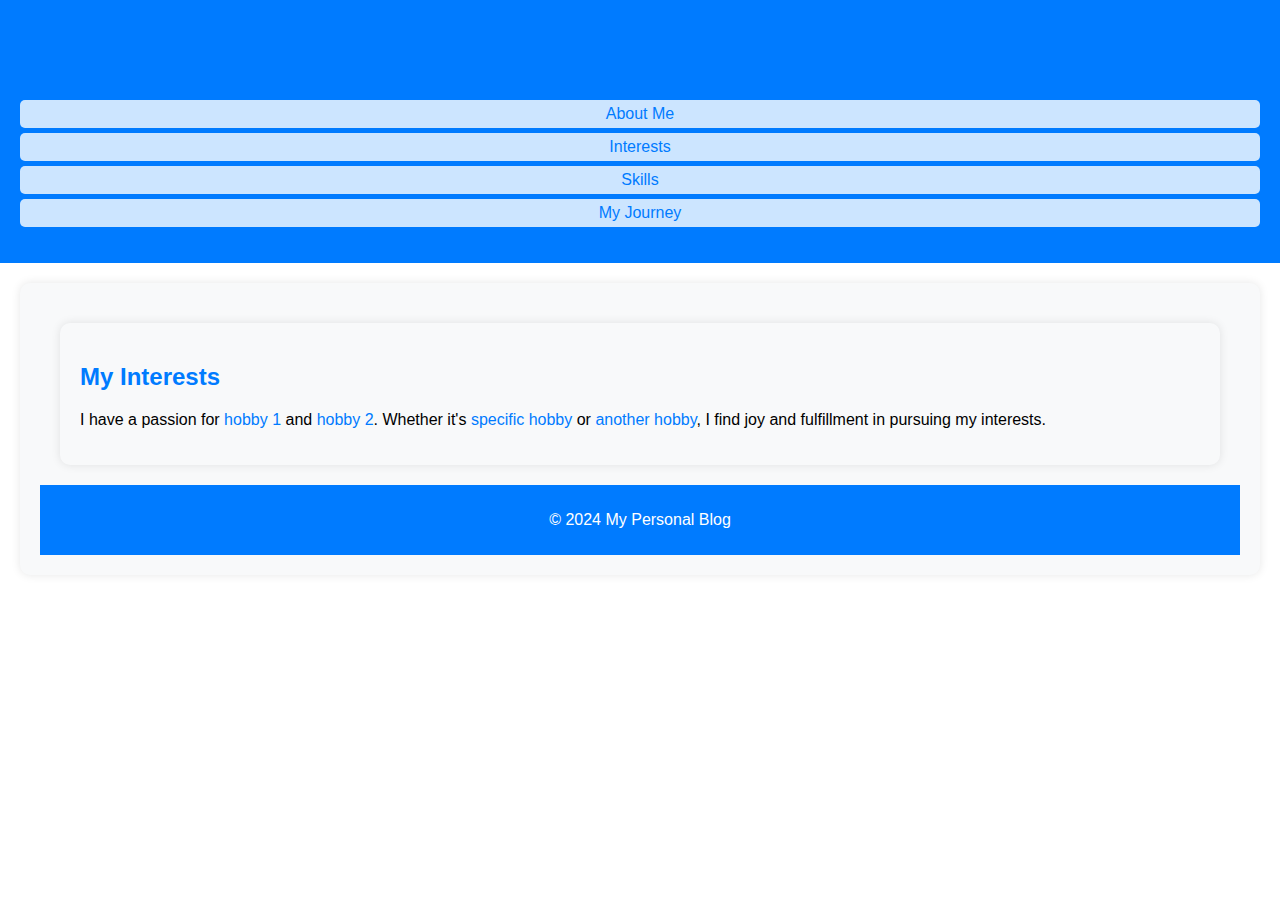
<file: interest.html>
<!DOCTYPE html>
<html lang="en">
<head>
    <meta charset="UTF-8">
    <meta name="viewport" content="width=device-width, initial-scale=1.0">
    <title>My Personal Blog</title>
    <link rel="stylesheet" href="style.css"> 
</head>
<body>
    <header>
        <h1>My Personal Blog</h1>
    <nav>
        <ul>
            <li><a href="index.html">About Me</a></li>
            <li><a href="#">Interests</a></li>
            <li><a href="skill.html">Skills</a></li>
            <li><a href="my_journey.html"> My Journey</a></li>
        </ul>
    </nav>
</header>
</article>
<article>
    <article id="interests">
    <h2>My Interests</h2>
    <p>
        I have a passion for <a href="https://images.seattletimes.com/wp-content/uploads/2022/02/201531.jpg?d=2040x2155">hobby 1</a> and <a href="https://www.guru99.com/images/4/mangaplus-manga-sites-read-online.png">hobby 2</a>. Whether it's <a href="https://www.eatthis.com/wp-content/uploads/sites/4/2022/08/baking-ingredients.jpg?quality=82&strip=all&w=640">specific hobby</a> or <a href="https://i.ytimg.com/vi/lJpTDyorFA0/sddefault.jpg">another hobby</a>, I find joy and fulfillment in pursuing my interests.
    </p>
</article>

<footer>
    <p>&copy; 2024 My Personal Blog</p>
</footer>
</body>
</html>
</file>
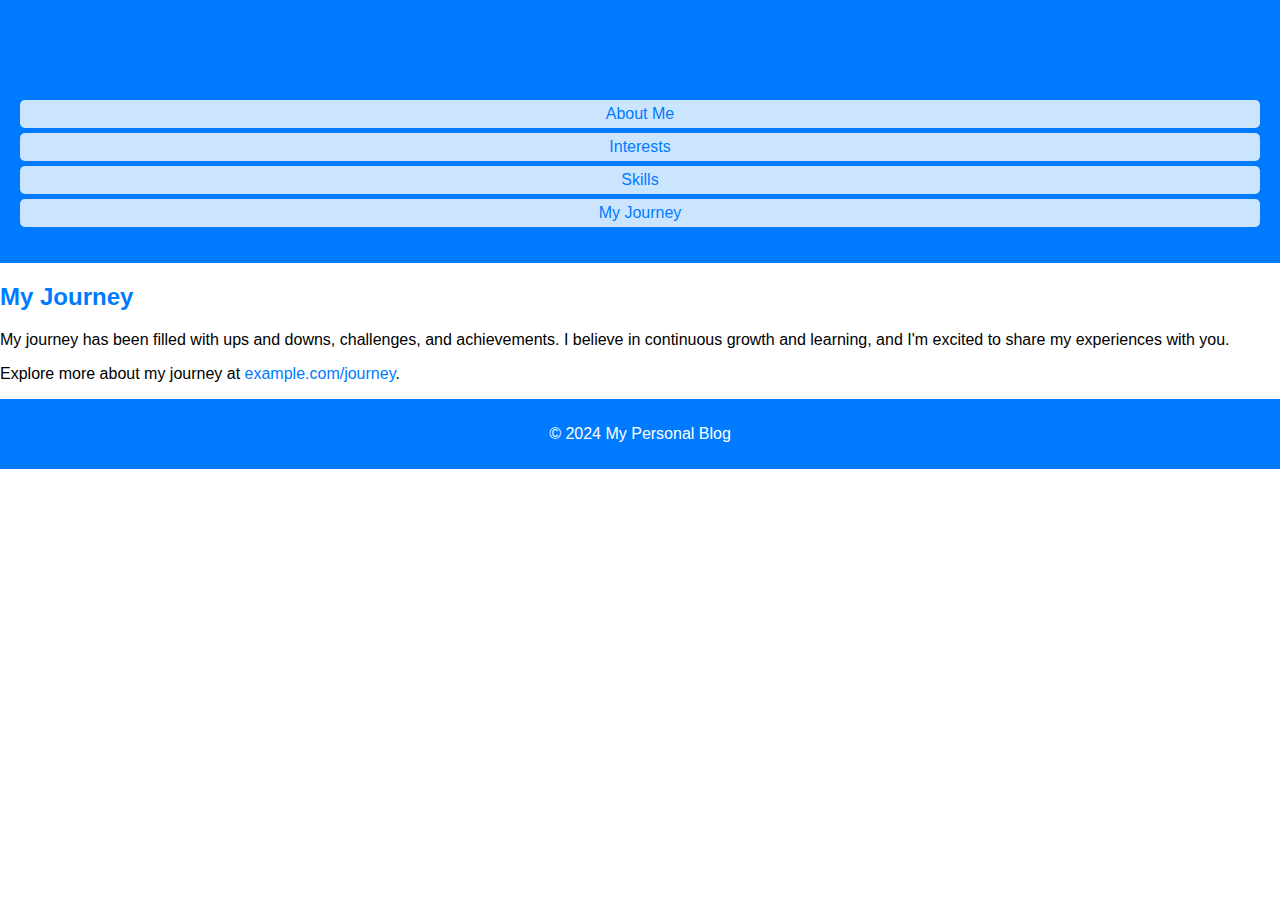
<file: my_journey.html>
<!DOCTYPE html>
<html lang="en">
<head>
    <meta charset="UTF-8">
    <meta name="viewport" content="width=device-width, initial-scale=1.0">
    <title>My Personal Blog</title>
    <link rel="stylesheet" href="style.css"> 
</head>
<body>
    <header>
        <h1>My Personal Blog</h1>
    <nav>
        <ul>
            <li><a href="index.html">About Me</a></li>
            <li><a href="interest.html">Interests</a></li>
            <li><a href="skill.html">Skills</a></li>
            <li><a href="#"> My Journey</a></li>
        </ul>
    </nav>
</header>
</article>

<h2>My Journey</h2>
<p>
    My journey has been filled with ups and downs, challenges, and achievements. I believe in continuous growth and learning, and I'm excited to share my experiences with you.
</p>
<p>
    Explore more about my journey at <a href="https://novelbuddy.com/">example.com/journey</a>.
</p>
</article>

<footer>
<p>&copy; 2024 My Personal Blog</p>
</footer>
</body>
</html>
</file>
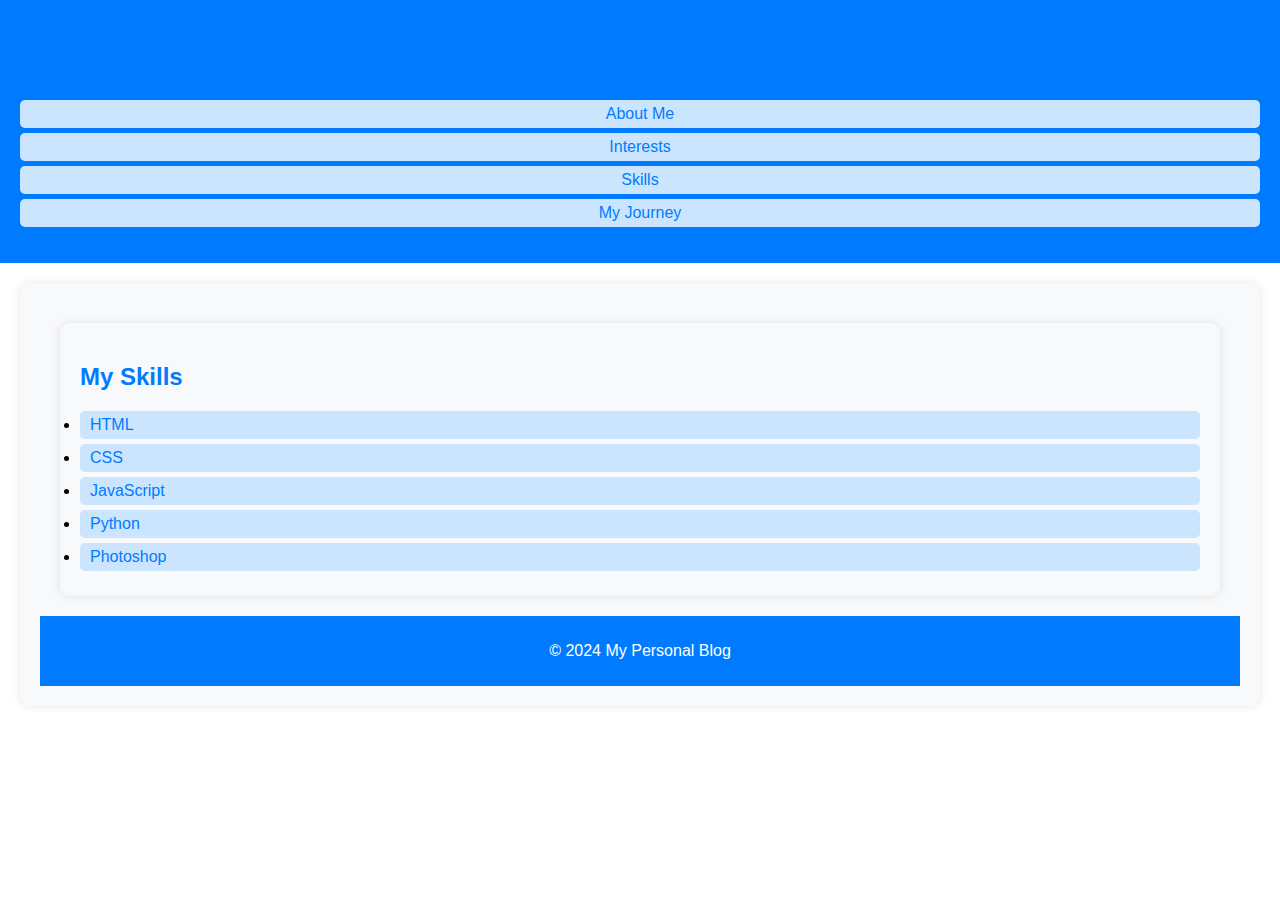
<file: skill.html>
<!DOCTYPE html>
<html lang="en">
<head>
    <meta charset="UTF-8">
    <meta name="viewport" content="width=device-width, initial-scale=1.0">
    <title>My Personal Blog</title>
    <link rel="stylesheet" href="style.css"> 
</head>
<body>
    <header>
        <h1>My Personal Blog</h1>
    <nav>
        <ul>
            <li><a href="index.html">About Me</a></li>
            <li><a href="interest.html">Interests</a></li>
            <li><a href="#">Skills</a></li>
            <li><a href="my_journey.html"> My Journey</a></li>
        </ul>
    </nav>
</header>
</article>
<article>
    <article id="skills">
    <h2>My Skills</h2>
    <li><a href="https://www.w3schools.com/html/">HTML</a></li>
    <li><a href="https://www.w3schools.com/css/">CSS</a></li>
    <li><a href="https://www.w3schools.com/js/">JavaScript</a></li>
    <li><a href="https://www.python.org/">Python</a></li>
    <li><a href="https://www.adobe.com/products/photoshop.html">Photoshop</a></li>
   
    
</article>
<footer>
    <p>&copy; 2024 My Personal Blog</p>
</footer>
</body>
</html>
</file>
<file: style.css>
body {
    font-family: 'Segoe UI', Tahoma, Geneva, Verdana, sans-serif;
    margin: 0;
    padding: 0;
}

header {
    background-color: #007bff; 
    color: #fff;
    padding: 20px;
    text-align: center;
}

article {
    background-color: #f8f9fa;
    margin: 20px;
    padding: 20px;
    border-radius: 10px;
    box-shadow: 0 0 10px rgba(0, 0, 0, 0.1);
    animation: fadeIn 1s ease-out;
}

h1, h2 {
    color: #007bff; 
}

img {
    max-width: 100%;
    height: auto;
    display: block;
    margin: 20px auto; 
    border-radius: 10px;
    box-shadow: 0 0 10px rgba(0, 0, 0, 0.1);
}

footer {
    background-color: #007bff; 
    color: #fff;
    text-align: center;
    padding: 10px;
}


a {
    color: #007bff; 
    text-decoration: none;
    transition: color 0.3s ease; /
}

a:hover {
    text-decoration: underline;
    color: #0056b3; 
}


ul {
    list-style: none;
    padding: 0;
}

li {
    margin-bottom: 5px;
    padding: 5px 10px;
    border-radius: 5px;
    background-color: #cce5ff; 
}
.container1{
    position: relative;
    width: 50%;
  }
  
  .image {
    display: block;
    width: 100%;
    height: auto;
  }
  
  .overlay {
    position: absolute;
    top: 0;
    bottom: 0;
    left: 0;
    right: 0;
    height: 100%;
    width: 100%;
    opacity: 1;
    transition: .5s ease;
    background-color: #008CBA;
    animation: fadeInOverlay 8s ease forwards;
  }
  
  .container1:hover .overlay {
    opacity: 1;
  }
  
  .text {
    color: black;
    font-size: 50px;
    position: absolute;
    top: 50%;
    left: 50%;
    -webkit-transform: translate(-50%, -50%);
    -ms-transform: translate(-50%, -50%);
    transform: translate(-50%, -50%);
    text-align: center;
  animation: fadeInText 8s ease forwards;
}

@keyframes fadeInOverlay {
  from {
    opacity: 0;
  }
  to {
    opacity: 1;
  }
}

@keyframes fadeInText {
  from {
    opacity: 0;
  }
  to {
    opacity: 1;
  }
}
</file>
